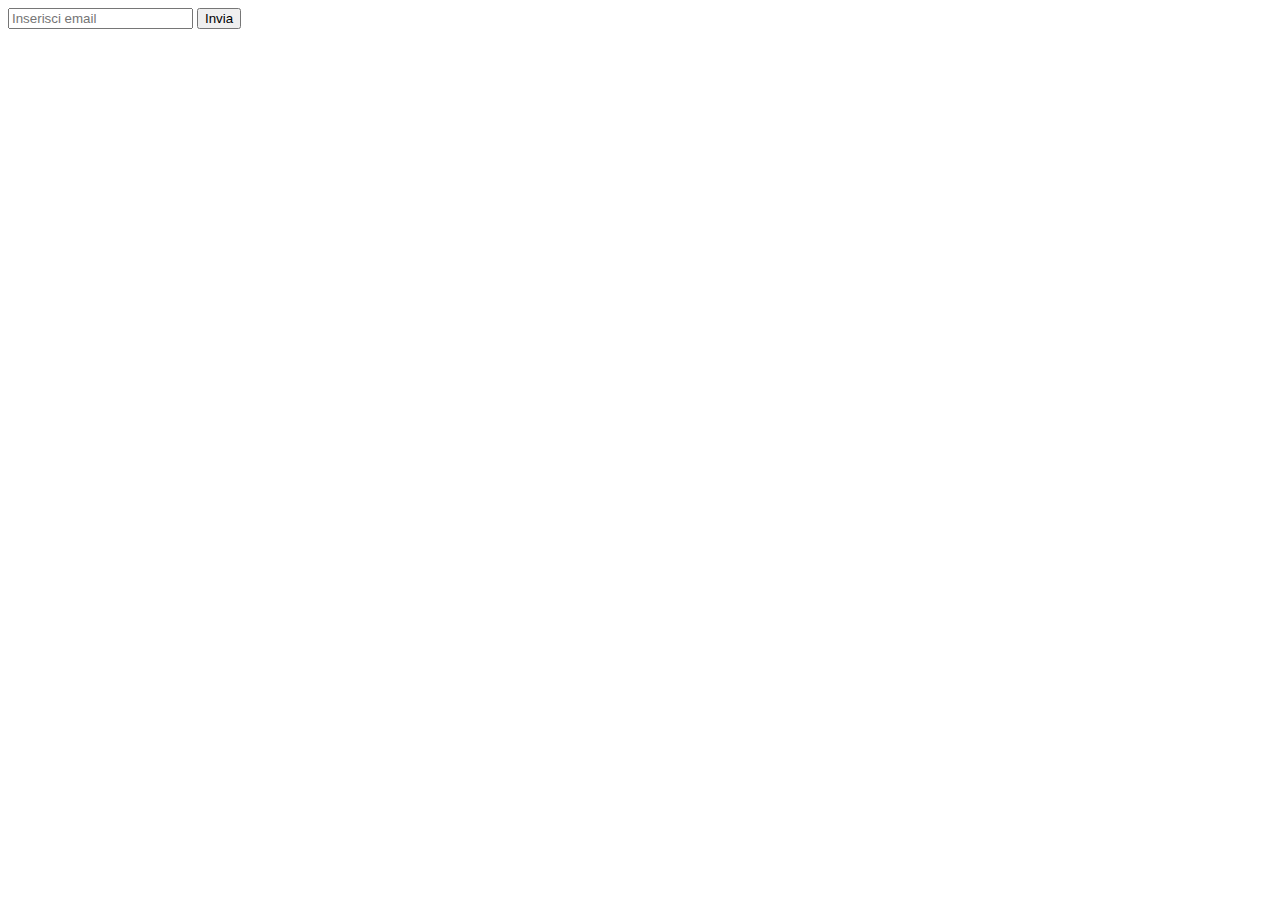
<file: mail/index.html>
<!DOCTYPE html>
<html lang="en">
<head>
    <meta charset="UTF-8">
    <meta http-equiv="X-UA-Compatible" content="IE=edge">
    <meta name="viewport" content="width=device-width, initial-scale=1.0">
    <link rel="stylesheet" href="style.css">
    <title>Mail</title>
</head>
<body>
    
    <!-- email utente -->
    <!-- <form action=""> -->
        <input type="email" id="input" placeholder="Inserisci email">
        <button id="button">Invia</button>
    <!-- </form> -->
    <div class="text"></div>
    <!-- stampare in caso l'utente è nella lista -->
    <h2 id="accesso">Complimenti hai effettuato l'accesso!</h2>
    <!-- stampare se l'utente non è in lista -->
    <h2 id="registrazione">Spiacenti..devi prima registrarti per poter accedere</h2>

    <script src="main.js"></script>
</body>
</html>
</file>
<file: mail/style.css>
#accesso {
    display: none;
}

#registrazione {
    display: none;
}
</file>
